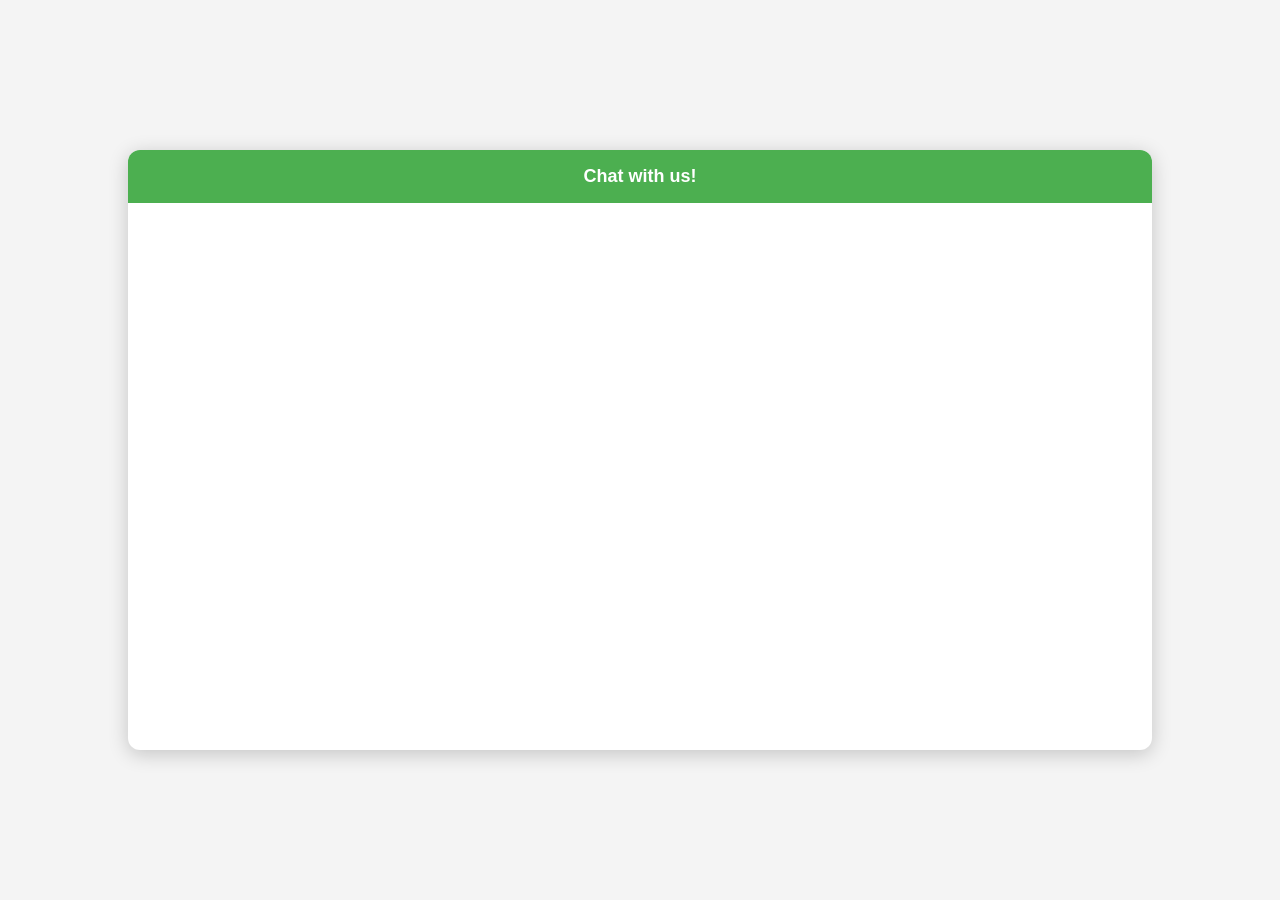
<file: index.html>
<!DOCTYPE html>
<html lang="en">
<head>
    <meta charset="UTF-8" />
    <meta name="viewport" content="width=device-width, initial-scale=1.0" />
    <title>Animated Chatbot</title>
    <link rel="stylesheet" href="./style.css" />
</head>
<body>
    <div class="chatbot-container">
        <div class="chat-header" onclick="toggleChat()">
            Chat with us!
        </div>

        <div class="chat-body" id="chat-body">
            <div id="chat-messages"></div>

            <div class="chat-input">
                <input
                    type="text"
                    id="message-input"
                    placeholder="Type a message..."
                />
                <button onclick="sendMessage()">Send</button>
            </div>
        </div>
    </div>

    <script src="./script.js"></script>
</body>
</html>
</file>
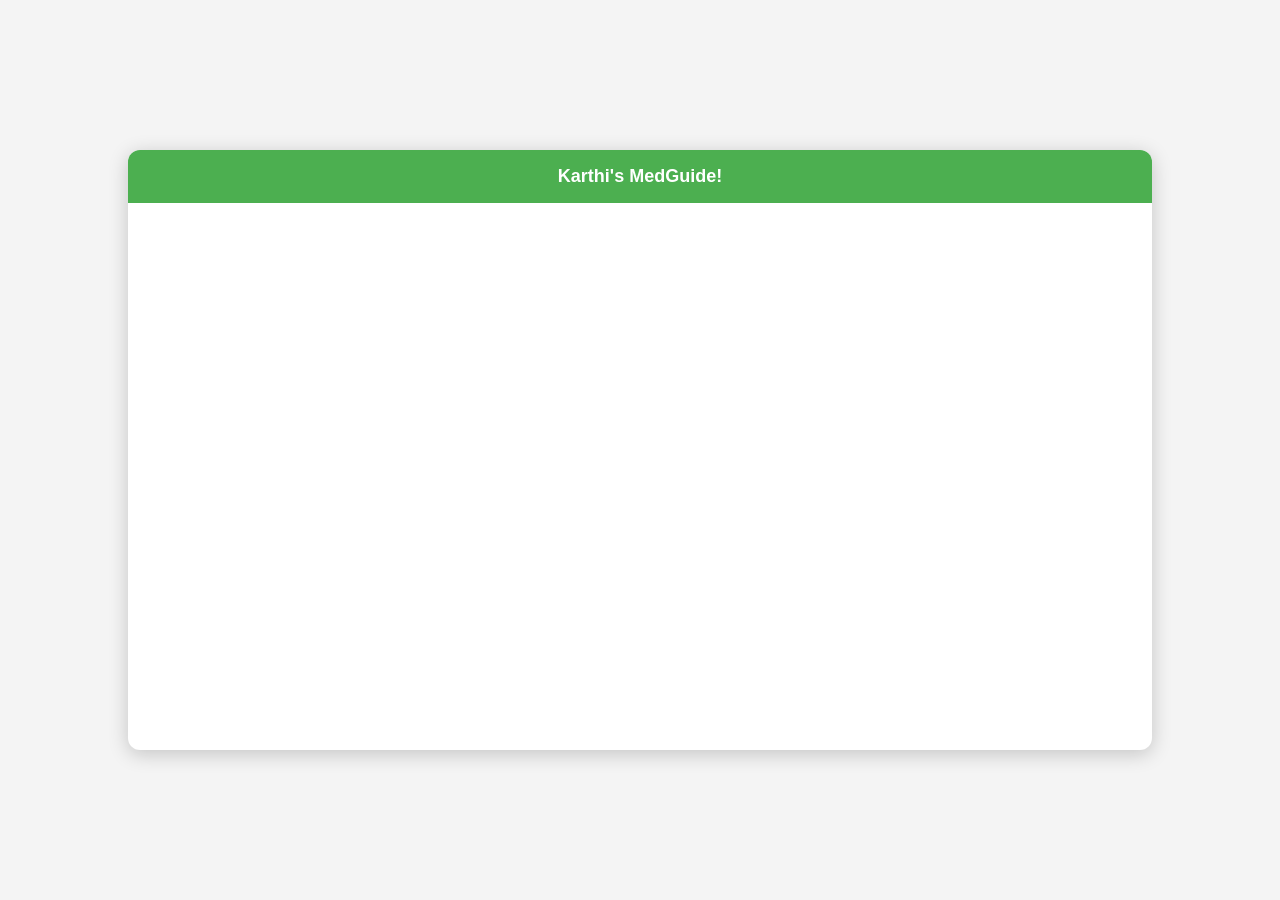
<file: static/index.html>
<!DOCTYPE html>
<html lang="en">
<head>
    <meta charset="UTF-8" />
    <meta name="viewport" content="width=device-width, initial-scale=1.0" />
    <title>Animated Chatbot</title>
    <link rel="stylesheet" href="./style.css" />
</head>
<body>
    <div class="chatbot-container">
        <div class="chat-header" onclick="toggleChat()">
            Karthi's MedGuide!
        </div>

        <div class="chat-body" id="chat-body">
            <div id="chat-messages"></div>

            <div class="chat-input">
                <input
                    type="text"
                    id="message-input"
                    placeholder="Type a message..."
                />
                <button onclick="sendMessage()">Send</button>
            </div>
        </div>
    </div>

    <script src="./script.js"></script>
</body>
</html>
</file>
<file: style.css>
* {
    margin: 0;
    padding: 0;
    box-sizing: border-box;
}

body {
    font-family: Arial, sans-serif;
    background: #f4f4f4;
    display: flex;
    justify-content: center;
    align-items: center;
    height: 100vh;
}

.chatbot-container {
    width: 80%; /* Slightly wider for readability */
    height: 600px; /* Tall enough to scroll messages comfortably */
    border-radius: 12px;
    overflow: hidden;
    box-shadow: 0 4px 20px rgba(0, 0, 0, 0.2);
    display: flex;
    flex-direction: column;
    animation: fadeIn 0.5s ease forwards;
    background-color: #fff;
}

.chat-header {
    background-color: #4CAF50;
    color: white;
    text-align: center;
    padding: 16px;
    font-size: 18px;
    font-weight: bold;
    cursor: pointer;
    transition: background 0.3s ease;
}

.chat-header:hover {
    background-color: #45a049;
}

.chat-body {
    flex: 1;
    display: flex;
    flex-direction: column;
    max-height: 0;
    overflow: hidden;
    transition: max-height 0.3s ease;
}

.chat-body.open {
    max-height: 100%;
}

#chat-messages {
    padding: 15px;
    flex: 1;
    overflow-y: auto;
    animation: slideIn 0.3s ease;
}

.message {
    margin: 8px 0;
    padding: 10px 15px;
    border-radius: 15px;
    max-width: 80%;
    animation: popIn 0.2s ease forwards;
}

.message.user {
    background-color: #dcf8c6;
    align-self: flex-end;
}

.message.bot {
    background-color: #eee;
    align-self: flex-start;
}

.chat-input {
    display: flex;
    padding: 10px;
    border-top: 1px solid #ddd;
}

.chat-input input {
    flex: 1;
    padding: 12px 15px;
    border-radius: 25px;
    border: 1px solid #ccc;
    outline: none;
    font-size: 14px;
}

.chat-input button {
    padding: 12px 20px;
    margin-left: 10px;
    border: none;
    border-radius: 25px;
    background-color: #4CAF50;
    color: white;
    cursor: pointer;
    font-size: 14px;
    transition: background 0.3s ease;
}

.chat-input button:hover {
    background-color: #45a049;
}

@keyframes fadeIn {
    from { opacity: 0; }
    to { opacity: 1; }
}

@keyframes slideIn {
    from { transform: translateY(10px); opacity: 0; }
    to { transform: translateY(0); opacity: 1; }
}

@keyframes popIn {
    from { transform: scale(0.9); opacity: 0; }
    to { transform: scale(1); opacity: 1; }
}

.typing {
    display: inline-block;
    width: 1em;
    animation: blink 1s infinite steps(3, start);
}

@keyframes blink {
    0%, 100% { opacity: 0; }
    50% { opacity: 1; }
}

/* Chat message styling */
.message {
    padding: 8px 12px;
    margin: 6px 0;
    border-radius: 8px;
    max-width: 80%;
    word-wrap: break-word;

    /* Preserve spaces and line breaks */
    white-space: pre-wrap;

    /* Line spacing */
    line-height: 1.6;  /* adjust for desired spacing */
}

/* User message */
.message.user {
    background-color: #dcf8c6; /* light green */
    align-self: flex-end;
}

/* Bot message */
.message.bot {
    background-color: #f1f0f0; /* light gray */
    align-self: flex-start;
}

/* Typing indicator */
.typing {
    font-style: italic;
}


.green-text {
    color: green;
}
</file>
<file: static/style.css>
* {
    margin: 0;
    padding: 0;
    box-sizing: border-box;
}

body {
    font-family: Arial, sans-serif;
    background: #f4f4f4;
    display: flex;
    justify-content: center;
    align-items: center;
    height: 100vh;
}

.chatbot-container {
    width: 80%; /* Slightly wider for readability */
    height: 600px; /* Tall enough to scroll messages comfortably */
    border-radius: 12px;
    overflow: hidden;
    box-shadow: 0 4px 20px rgba(0, 0, 0, 0.2);
    display: flex;
    flex-direction: column;
    animation: fadeIn 0.5s ease forwards;
    background-color: #fff;
}

.chat-header {
    background-color: #4CAF50;
    color: white;
    text-align: center;
    padding: 16px;
    font-size: 18px;
    font-weight: bold;
    cursor: pointer;
    transition: background 0.3s ease;
}

.chat-header:hover {
    background-color: #45a049;
}

.chat-body {
    flex: 1;
    display: flex;
    flex-direction: column;
    max-height: 0;
    overflow: hidden;
    transition: max-height 0.3s ease;
}

.chat-body.open {
    max-height: 100%;
}

#chat-messages {
    padding: 15px;
    flex: 1;
    overflow-y: auto;
    animation: slideIn 0.3s ease;
}

.message {
    margin: 8px 0;
    padding: 10px 15px;
    border-radius: 15px;
    max-width: 80%;
    animation: popIn 0.2s ease forwards;
}

.message.user {
    background-color: #dcf8c6;
    align-self: flex-end;
}

.message.bot {
    background-color: #eee;
    align-self: flex-start;
}

.chat-input {
    display: flex;
    padding: 10px;
    border-top: 1px solid #ddd;
}

.chat-input input {
    flex: 1;
    padding: 12px 15px;
    border-radius: 25px;
    border: 1px solid #ccc;
    outline: none;
    font-size: 14px;
}

.chat-input button {
    padding: 12px 20px;
    margin-left: 10px;
    border: none;
    border-radius: 25px;
    background-color: #4CAF50;
    color: white;
    cursor: pointer;
    font-size: 14px;
    transition: background 0.3s ease;
}

.chat-input button:hover {
    background-color: #45a049;
}

@keyframes fadeIn {
    from { opacity: 0; }
    to { opacity: 1; }
}

@keyframes slideIn {
    from { transform: translateY(10px); opacity: 0; }
    to { transform: translateY(0); opacity: 1; }
}

@keyframes popIn {
    from { transform: scale(0.9); opacity: 0; }
    to { transform: scale(1); opacity: 1; }
}

.typing {
    display: inline-block;
    width: 1em;
    animation: blink 1s infinite steps(3, start);
}

@keyframes blink {
    0%, 100% { opacity: 0; }
    50% { opacity: 1; }
}

/* Chat message styling */
.message {
    padding: 8px 12px;
    margin: 6px 0;
    border-radius: 8px;
    max-width: 80%;
    word-wrap: break-word;

    /* Preserve spaces and line breaks */
    white-space: pre-wrap;

    /* Line spacing */
    line-height: 1.6;  /* adjust for desired spacing */
}

/* User message */
.message.user {
    background-color: #dcf8c6; /* light green */
    align-self: flex-end;
}

/* Bot message */
.message.bot {
    background-color: #f1f0f0; /* light gray */
    align-self: flex-start;
}

/* Typing indicator */
.typing {
    font-style: italic;
}


.green-text {
    color: green;
}
</file>
